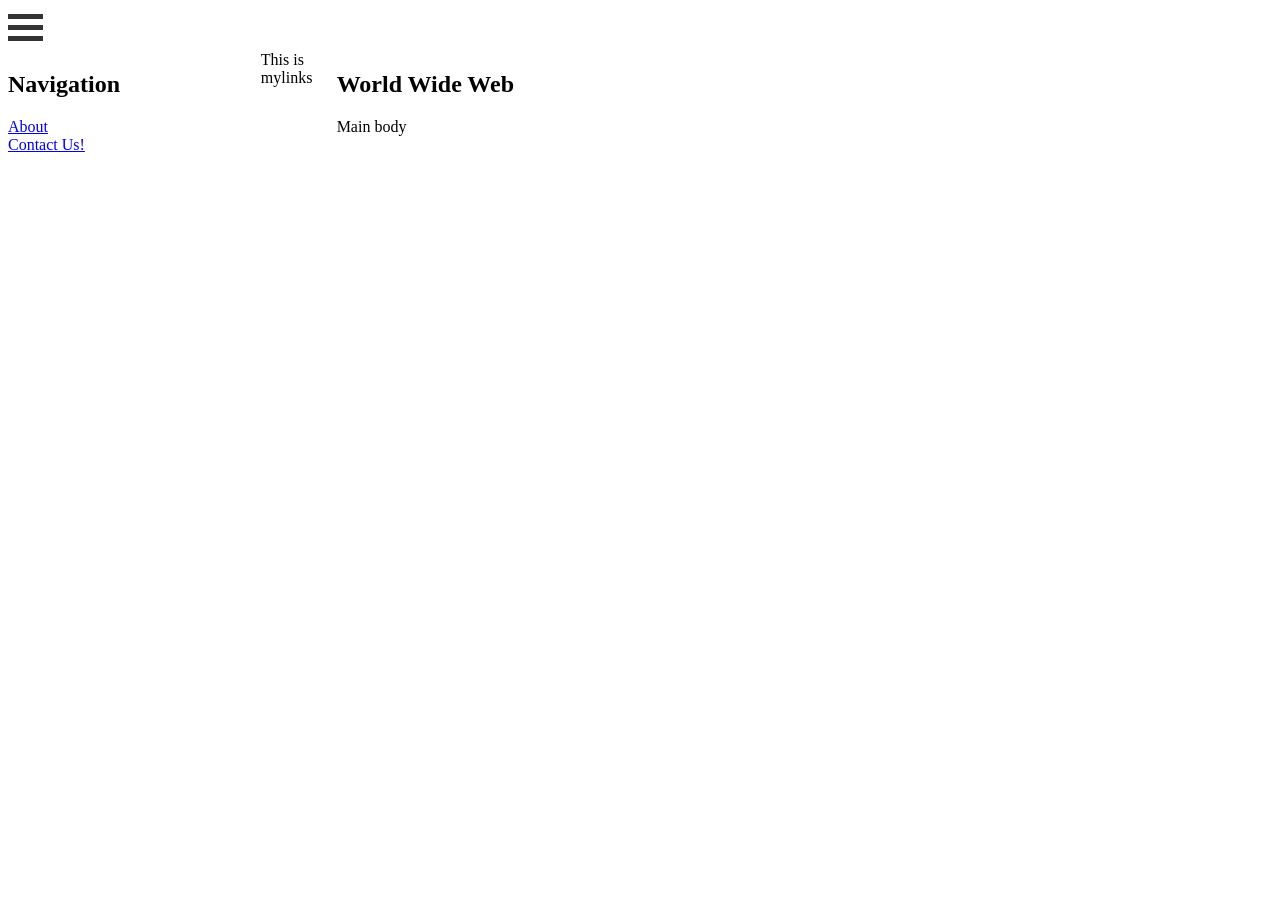
<file: index.html>
<!DOCTYPE html>
<html lang="en">

<head> 

<style>
.container {
    display: inline-block;
    cursor: pointer;
  }

  .bar1, .bar2, .bar3 {
    width: 35px;
    height: 5px;
    background-color: #333;
    margin: 6px 0;
    transition: 0.4s;
  }

  .change .bar1 {
    -webkit-transform: rotate(-45deg) translate(-9px, 6px);
    transform: rotate(-45deg) translate(-9px, 6px);
  }

  .change .bar2 {opacity: 0;}

  .change .bar3 {
    -webkit-transform: rotate(45deg) translate(-8px, -8px);
    transform: rotate(45deg) translate(-8px, -8px);
  }
</style>

<div class="container" onclick="ShowHide(this)">
  <div class="bar1"></div>
  <div class="bar2"></div>
  <div class="bar3"></div>
</div>

<div id="Menu" style="width: 150px; background-color: rgb(217, 231, 255); display: none;">
  <h2><a href="#1">Item 1</a></h2>
  <h2><a href="#2">Item 2</a></h2>
  <h2><a href="#3">Item 3</a></h2>
</div>

	   

       <div id="wrap" >

	    <div class="container" style="width:20%; float:left;">
		
	    <h2 class="header"> Navigation </h2>

	    <div class="body"> 
		     <a href="about.html"> About </a>
          <br>
         <a href="contactus.html"> Contact Us! </a>
	    </div>

	    <div class="footer">  </div>
	    </div>

	    <div class="container" style="width:74%; float:right;">
		<h2 class="header"> World Wide Web </h2>
		
        <div class="body">
		Main body
		</div>
        
		<div class="footer">  </div>
	    </div>
	
	    </div>


<script>
Menu.style.display = "none";
function ShowHide(x) {
  x.classList.toggle("change");
  var Menu = document.getElementById("Menu");
  if (Menu.style.display === "none") {
    Menu.style.display = "block";
  } else {
    Menu.style.display = "none";
  }
}
</script>


<div id="news">
	This is mylinks
</div>

</body>
</html>
</file>
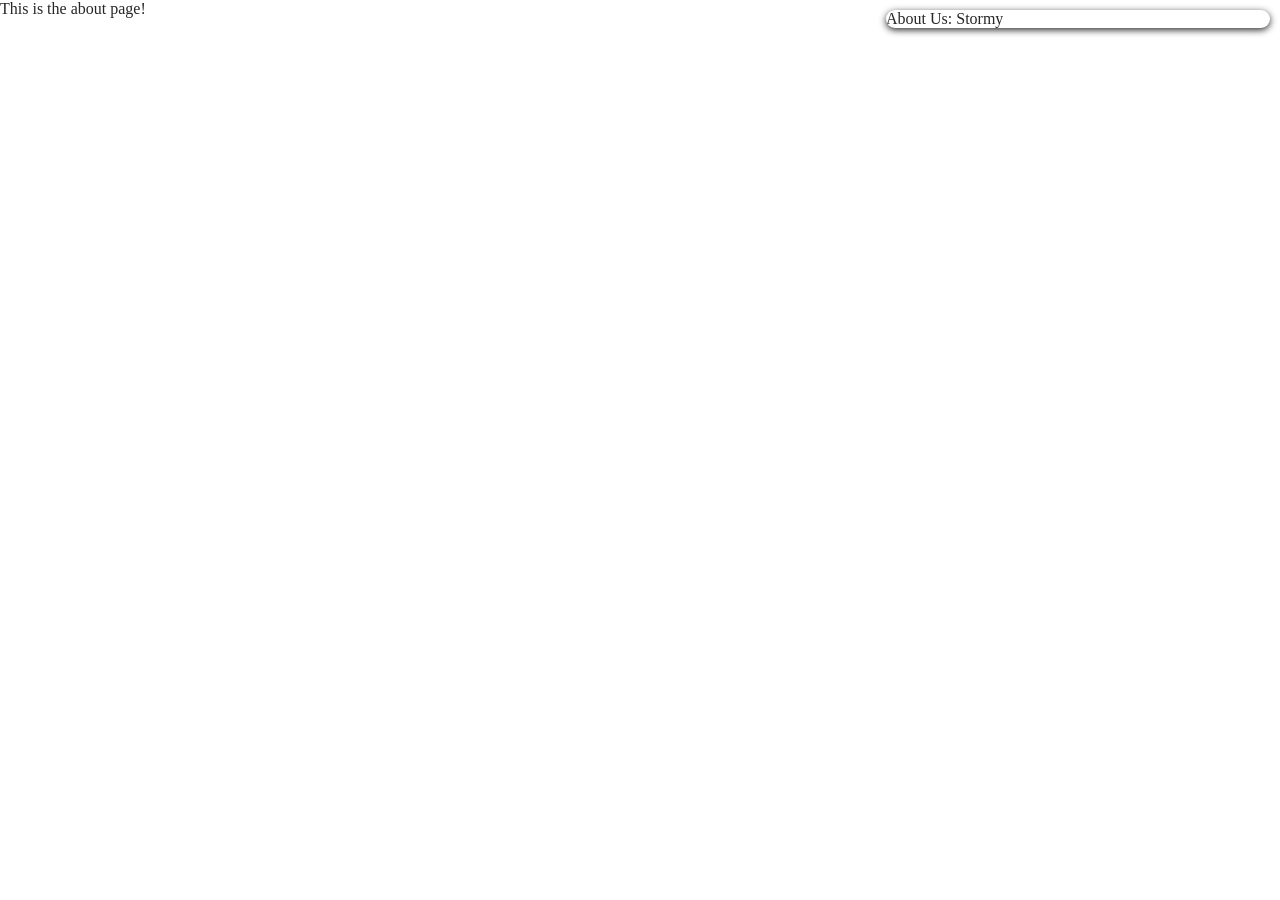
<file: about.html>
<!DOCTYPE html>
<html lang="en">

<head> 
       <meta name="darkreader-lock">
       </head>

       <link rel="stylesheet" type="text/css" href="css/style.css" />
       
This is the about page!

<div class="container" style="width:30%; float:right;">
<table>
    <tr>
        <td>About Us: Stormy</td>
    </tr>
</table>
</div>
</file>
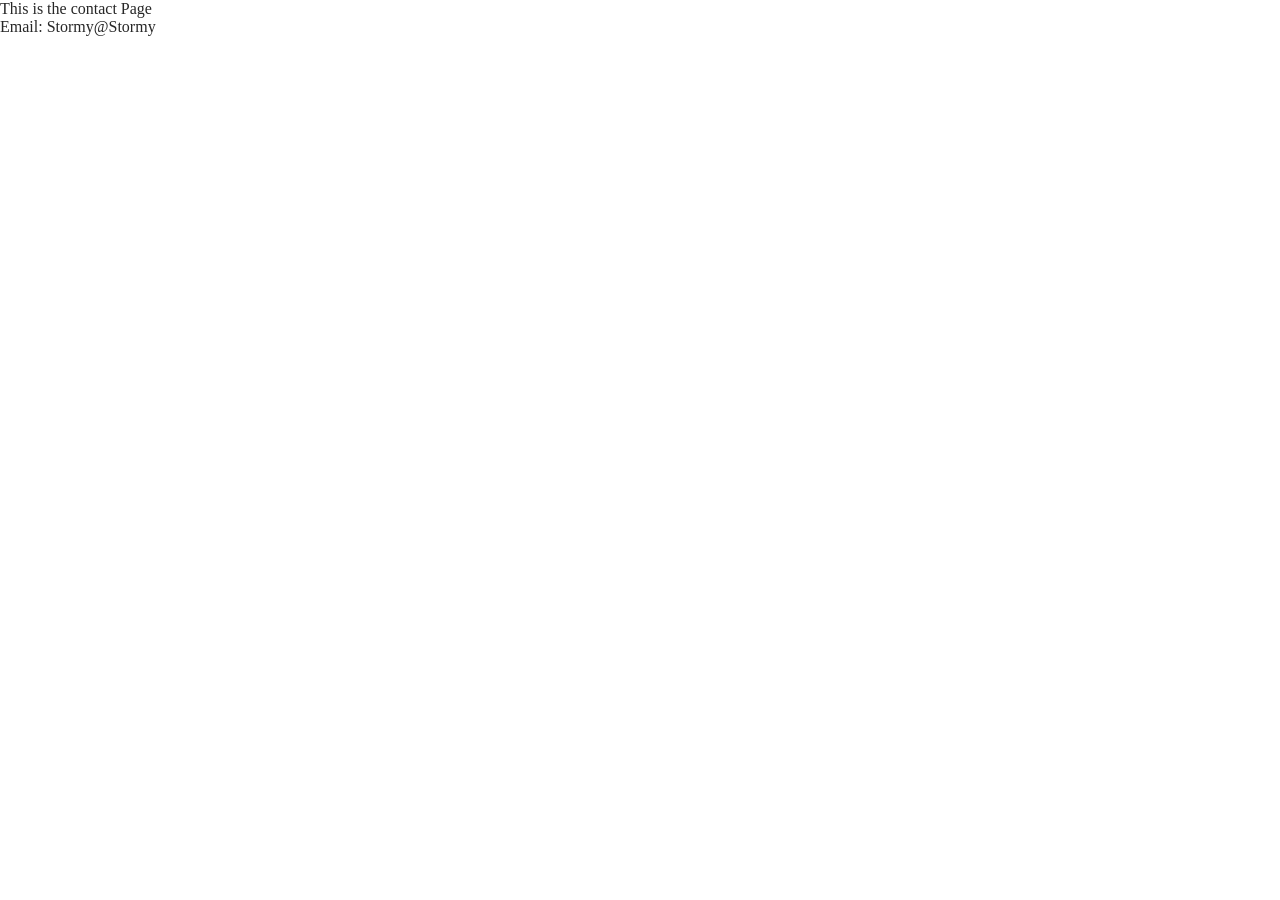
<file: contactus.html>
This is the contact Page
<!DOCTYPE html>
<html lang="en">

<head> 
       <meta name="darkreader-lock">
       </head>

       <link rel="stylesheet" type="text/css" href="css/style.css" />
       
<table>
    <tr>
        <td>Email: Stormy@Stormy</td>
    </tr>
</table>
</file>
<file: css/style.css>
html, body, body div, span, object, iframe, h1, h2, h3, h4, h5, h6, p, blockquote, pre, abbr, address, cite, code, del, dfn, em, img, ins, kbd, q, samp, small, strong, sub, sup, var, b, i, dl, dt, dd, ol, ul, li, fieldset, form, label, legend, table, caption, tbody, tfoot, thead, tr, th, td, article, aside, figure, footer, header, menu, nav, section, time, mark, audio, video, details, summary {
margin: 0;
padding: 0;
border: 0;
font-size: 100%;
vertical-align: baseline;
background: transparent;
color: #272727;
overflow: auto;
word-wrap: break-word;
}

*, *:before, *:after { -moz-box-sizing: border-box; -webkit-box-sizing: border-box; box-sizing: border-box; }

article, aside, figure, footer, header, nav, section, details, summary {display: block;}

img,
object,
embed {max-width: 100%;}

html {overflow-y: scroll;}

ul {list-style: none;}

blockquote, q {quotes: none;}

blockquote:before,
blockquote:after,
q:before,
q:after {content: ''; content: none;}

a {margin: 0; padding: 0; font-size: 100%; vertical-align: baseline; background: transparent;}

del {text-decoration: line-through;}

abbr[title], dfn[title] {border-bottom: 1px dotted #000; cursor: help;}

/* tables still need cellspacing="0" in the markup */
table {border-collapse: collapse; border-spacing: 0;}
th {font-weight: bold; vertical-align: bottom;}
td {font-weight: normal; vertical-align: top;}

hr {display: block; height: 1px; border: 0; border-top: 1px solid #ccc; margin: 1em 0; padding: 0;}

input, select {vertical-align: middle;}

pre {
    white-space: pre; /* CSS2 */
    white-space: pre-wrap; /* CSS 2.1 */
    white-space: pre-line; /* CSS 3 (and 2.1 as well, actually) */
    word-wrap: break-word; /* IE */
}

input[type="radio"] {vertical-align: text-bottom;}
input[type="checkbox"] {vertical-align: bottom;}
.ie7 input[type="checkbox"] {vertical-align: baseline;}
.ie6 input {vertical-align: text-bottom;}

select, input, textarea {font: 99% sans-serif;}

table {font-size: inherit; font: 100%;}

small {font-size: 85%;}

strong {font-weight: bold;}

td, td img {vertical-align: top;}

/* Make sure sup and sub don't screw with your line-heights
gist.github.com/413930 */
sub, sup {font-size: 75%; line-height: 0; position: relative;}
sup {top: -0.5em;}
sub {bottom: -0.25em;}

/* standardize any monospaced elements */
pre, code, kbd, samp {font-family: monospace, sans-serif;}

/* hand cursor on clickable elements */
.clickable,
label,
input[type=button],
input[type=submit],
input[type=file],
button {cursor: pointer;}

/* Webkit browsers add a 2px margin outside the chrome of form elements */
button, input, select, textarea {margin: 0;}

/* make buttons play nice in IE */
button,
input[type=button] {width: auto; overflow: visible;}
 
/* scale images in IE7 more attractively */
.ie7 img {-ms-interpolation-mode: bicubic;}

.clearfix:before, .clearfix:after { content: "\0020"; display: block; height: 0; overflow: hidden; }
.clearfix:after { clear: both; }
.clearfix { zoom: 1; } 

.container
{
margin: 10px;
/*border: 1px solid #fff;*/
background-color: #ffffff;
box-shadow: 0px 2px 7px #292929;
-moz-box-shadow: 0px 2px 7px #292929;
-webkit-box-shadow: 0px 2px 7px #292929;
border-radius: 10px;
-moz-border-radius: 10px;
-webkit-border-radius: 10px;
}

.header
{
margin:auto;
vertical-align: middle;

color:#FFF;
text-align:center;
border-bottom: 1px solid #CCC;
    background-color: #0081C9;
    height: 40px;
    line-height: 38px;
    -webkit-border-top-left-radius: 5px;
    -webkit-border-top-right-radius: 5px;
    -moz-border-radius-topleft: 5px;
    -moz-border-radius-topright: 5px;
    border-top-left-radius: 5px;
    border-top-right-radius: 5px;
}

.body
{
padding:4px;
overflow: auto;
}

.footer
{
height: 20px;
    background-color: #FAFAFA;
    border-top: 1px solid #CCC;
    -webkit-border-bottom-left-radius: 5px;
    -webkit-border-bottom-right-radius: 5px;
    -moz-border-radius-bottomleft: 5px;
    -moz-border-radius-bottomright: 5px;
    border-bottom-left-radius: 5px;
    border-bottom-right-radius: 5px;
}
  
#header
{
position: relative;
background: #2C2C2C;
border-bottom: 1px solid #ACACAC;
margin: 0 0 30px;
padding: 20px 0;
}

#header h1
{
color:#FFF;
font-size: 28px;
text-shadow: 0px 0px 1px rgba(255,255,255,0.6);
padding: 0 0 0 35px;
}

#wrap
{
overflow:auto;
background:transparent;
width:80%;
margin: 0 auto;
padding: 6px 10px;
}

#nav
{

padding:4px;
float:left; 
margin:2px;
width:20%;
}

#infobox
{
word-wrap: break-word;
padding:1px;
float:left;
margin:2px;
width:78%;
background-color: #4575B4;
	border-color: #D1D1D1;
}
</file>
